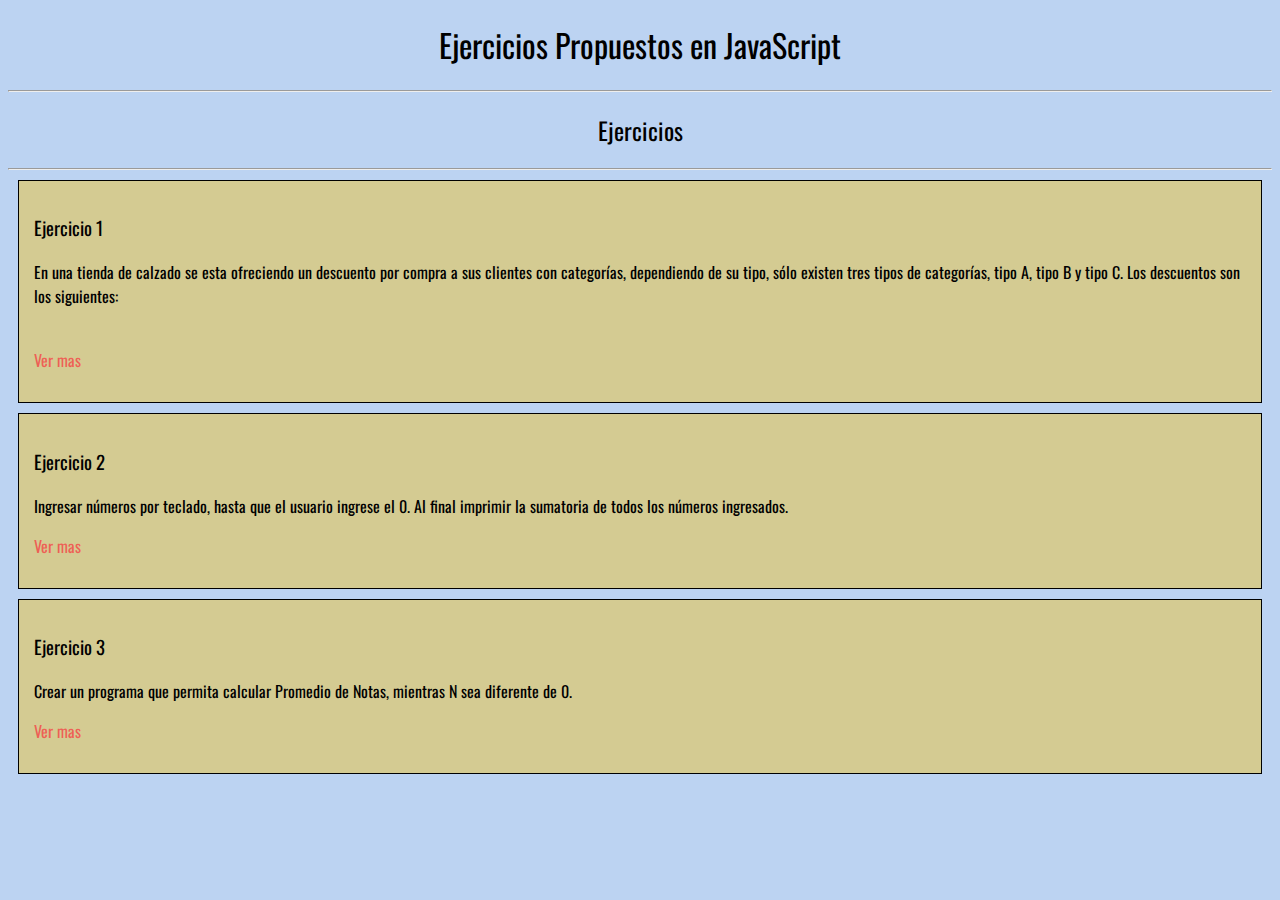
<file: index.html>
<!DOCTYPE html>
<html lang="es">
<head>
    <meta charset="UTF-8">
    <meta http-equiv="X-UA-Compatible" content="IE=edge">
    <meta name="viewport" content="width=device-width, initial-scale=1.0">
    <link rel="stylesheet" href="./css/estilo.css">
    <link rel="preconnect" href="https://fonts.googleapis.com">
<link rel="preconnect" href="https://fonts.gstatic.com" crossorigin>
<link href="https://fonts.googleapis.com/css2?family=Oswald:wght@200;300;400&display=swap" rel="stylesheet">
    <title>Actividad 1-Unidad 2</title>
</head>
<header>
    <h1>Ejercicios Propuestos en JavaScript</h1>
</header>
<hr>
<body>
    <h2>Ejercicios</h2>
    <hr>
    <div class="ejercicios">

        <h3>Ejercicio 1</h3>
        <p> En una tienda de calzado se esta ofreciendo un descuento por compra a sus clientes con categorías, dependiendo de su tipo, sólo existen tres tipos de categorías, tipo A, tipo B y tipo C. Los descuentos son los siguientes: <br><br>

            </p>
        <a href="./html/ejercicio1.html"  target="_blank">Ver mas</a>

    </div>
    <div class="ejercicios">

        <h3>Ejercicio 2</h3>
        <p>    Ingresar  números  por teclado, hasta que el usuario ingrese el 0.

            Al final imprimir la  sumatoria de todos los números ingresados. </p>
        <a href="./html/ejercicio2.html"  target="_blank">Ver mas</a>

    </div>
    <div class="ejercicios">

        <h3>Ejercicio 3</h3>
        <p>Crear un programa que permita calcular Promedio de Notas, mientras N sea diferente de 0. </p>
        <a href="./html/ejercicio3.html" target="_blank">Ver mas</a>
        
    </div>
    
</body>
</html>
</file>
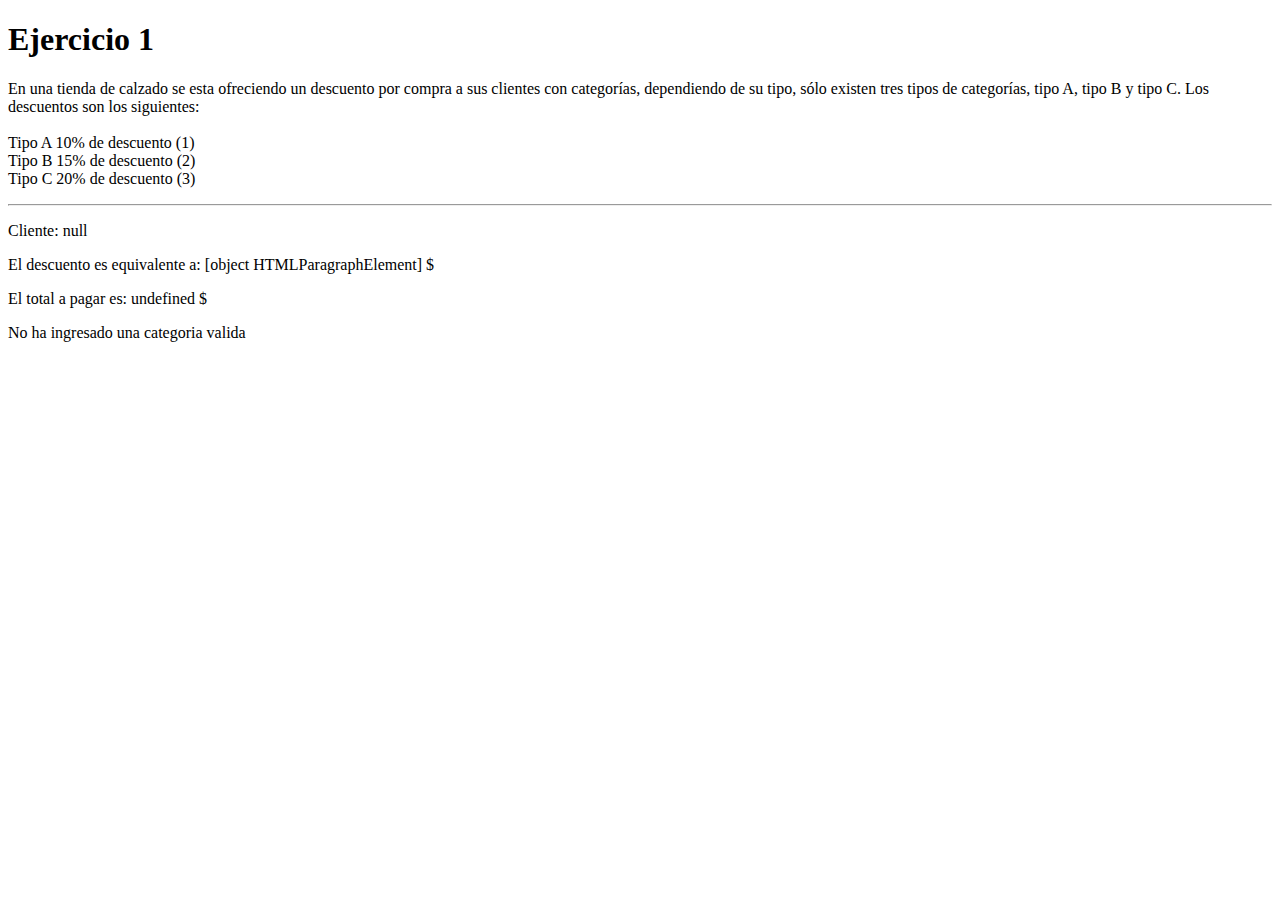
<file: html/ejercicio1.html>
<!DOCTYPE html>
<html lang="es">
<head>
    <meta charset="UTF-8">
    <meta http-equiv="X-UA-Compatible" content="IE=edge">
    <meta name="viewport" content="width=device-width, initial-scale=1.0">
    <title>Ejercicio 1</title>
</head>
<header>
    <h1>Ejercicio 1</h1>
    <p>
        En una tienda de calzado se esta ofreciendo un descuento por compra a sus clientes con categorías, dependiendo de su tipo, sólo existen tres tipos de categorías, tipo A, tipo B y tipo C. Los descuentos son los siguientes: <br><br>
        Tipo A 10% de descuento (1)<br>Tipo B 15% de descuento (2)<br>Tipo C 20% de descuento (3)<br>

    </p>
</header>
<hr>
<body>
    <p id="nombre"></p>
    <p id="categoria"></p>
    <p id="precio"></p>
    <p id="descuento"></p>
    <p id="descuentos"></p>
    <p id="total"></p>
    <p id="error"></p>
    
</body>
<script src="../js/ejercicio1.js"></script>
</html>
</file>
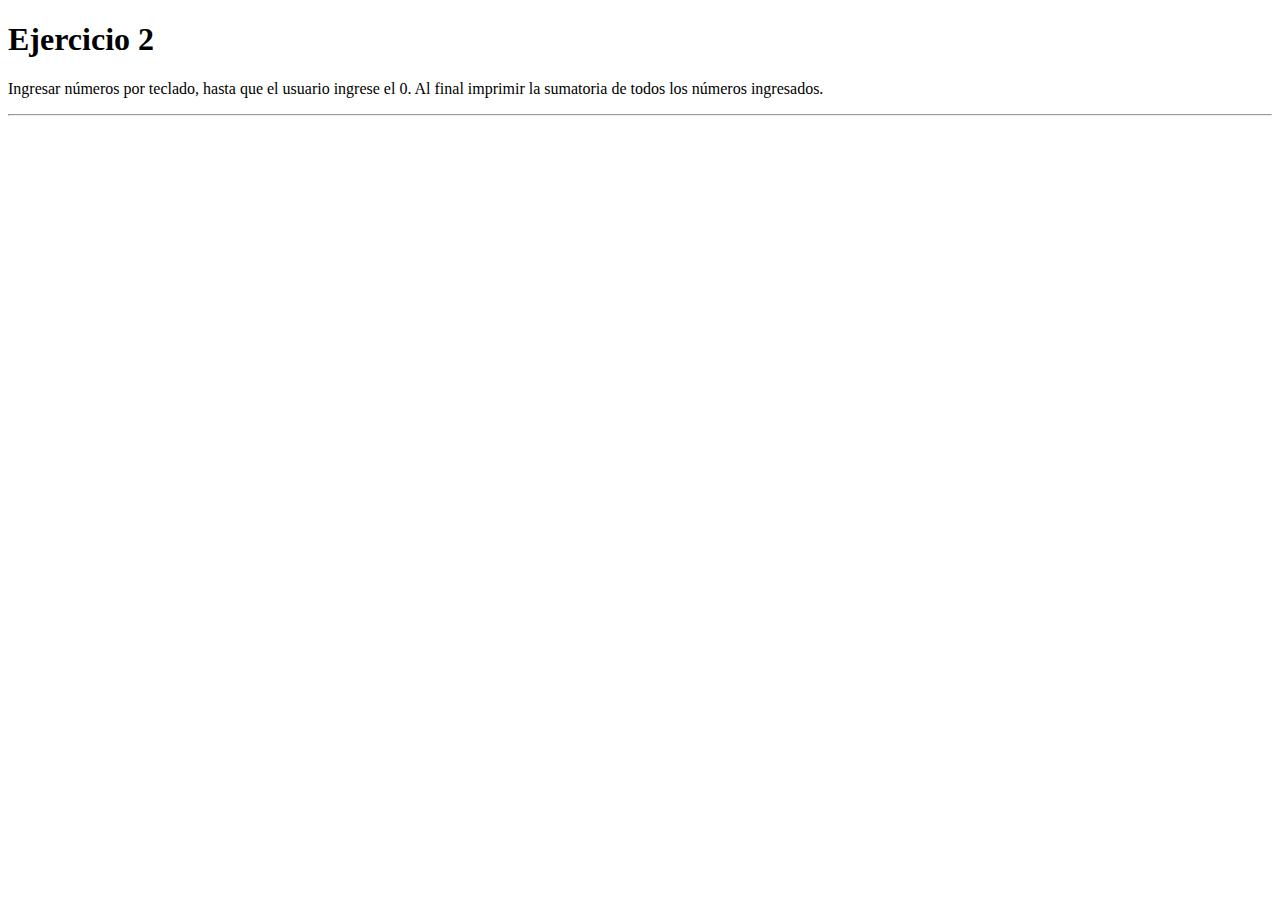
<file: html/ejercicio2.html>
<!DOCTYPE html>
<html lang="es">
<head>
    <meta charset="UTF-8">
    <meta http-equiv="X-UA-Compatible" content="IE=edge">
    <meta name="viewport" content="width=device-width, initial-scale=1.0">
    <title>Ejercicio 2</title>
</head>
<header>
    <h1>Ejercicio 2</h1>
    <p>
        Ingresar  números  por teclado, hasta que el usuario ingrese el 0.

        Al final imprimir la  sumatoria de todos los números ingresados.

    </p>
</header>
<hr>
<body>
    <p id="numero"></p>
    
    
</body>
<script src="../js/ejercicio2.js"></script>
</html>
</file>
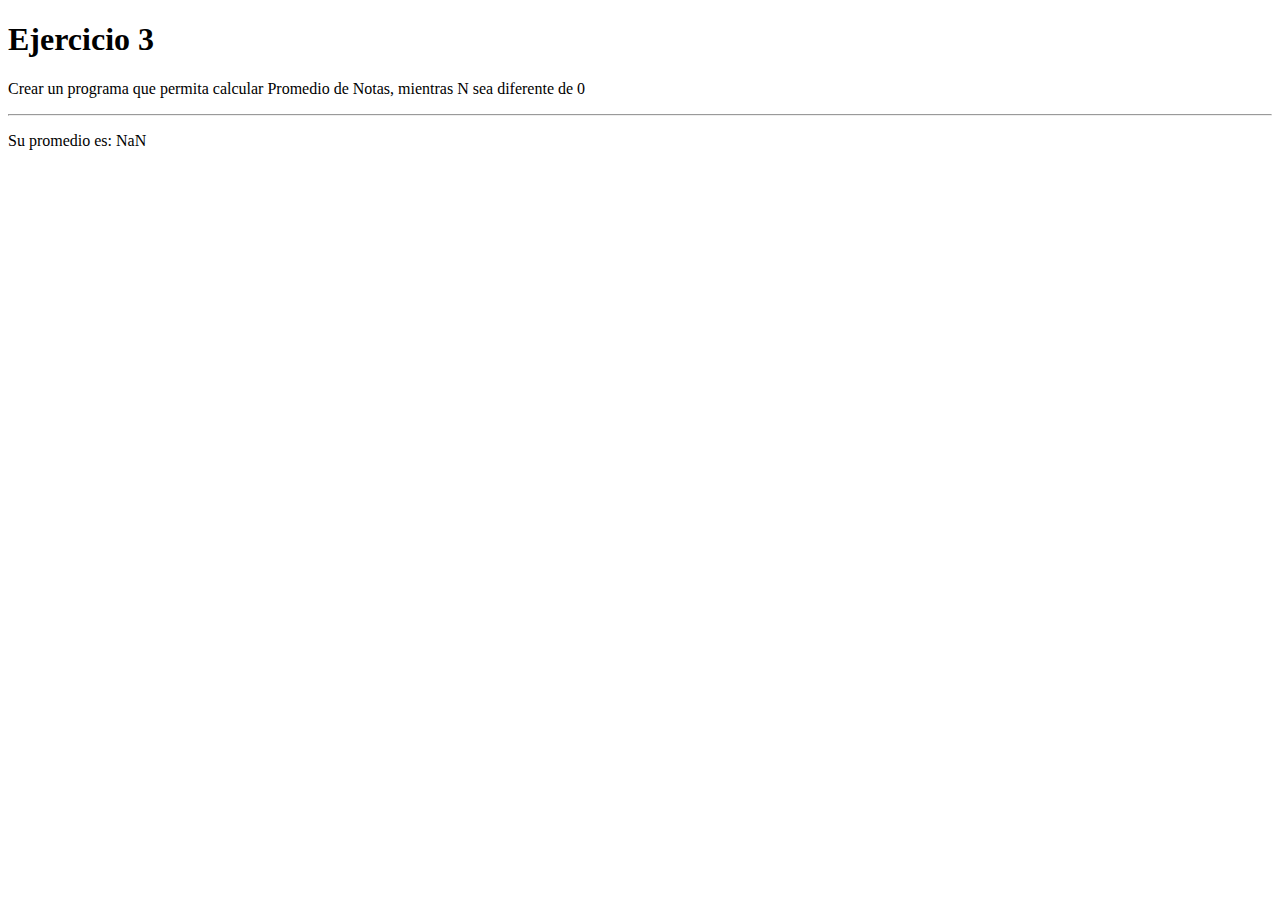
<file: html/ejercicio3.html>
<!DOCTYPE html>
<html lang="es">
<head>
    <meta charset="UTF-8">
    <meta http-equiv="X-UA-Compatible" content="IE=edge">
    <meta name="viewport" content="width=device-width, initial-scale=1.0">
    <title>Ejercicio 3</title>
</head>
<header>
    <h1>Ejercicio 3</h1>
    <p>
          Crear un programa que permita calcular Promedio de Notas, mientras N sea diferente de 0

    </p>
</header>
<hr>
<body>
    <p id="notas"></p>
    
    
</body>
<script src="../js/ejercicio3.js"></script>
</html>
</file>
<file: css/estilo.css>
*{
    font-family: 'Oswald', sans-serif;
    font-weight: 400;
}

body{

    background: #BCD3F2;

}
h1, h2{
    text-align: center;
}

.ejercicios{
    
    border: solid 1px black;
    background: #D4CB92 ;
    margin: 10px;
    padding: 15px;
    padding-bottom: 30px;
}

a{

    text-decoration: none;
    color:#EE6055;

}
</file>
